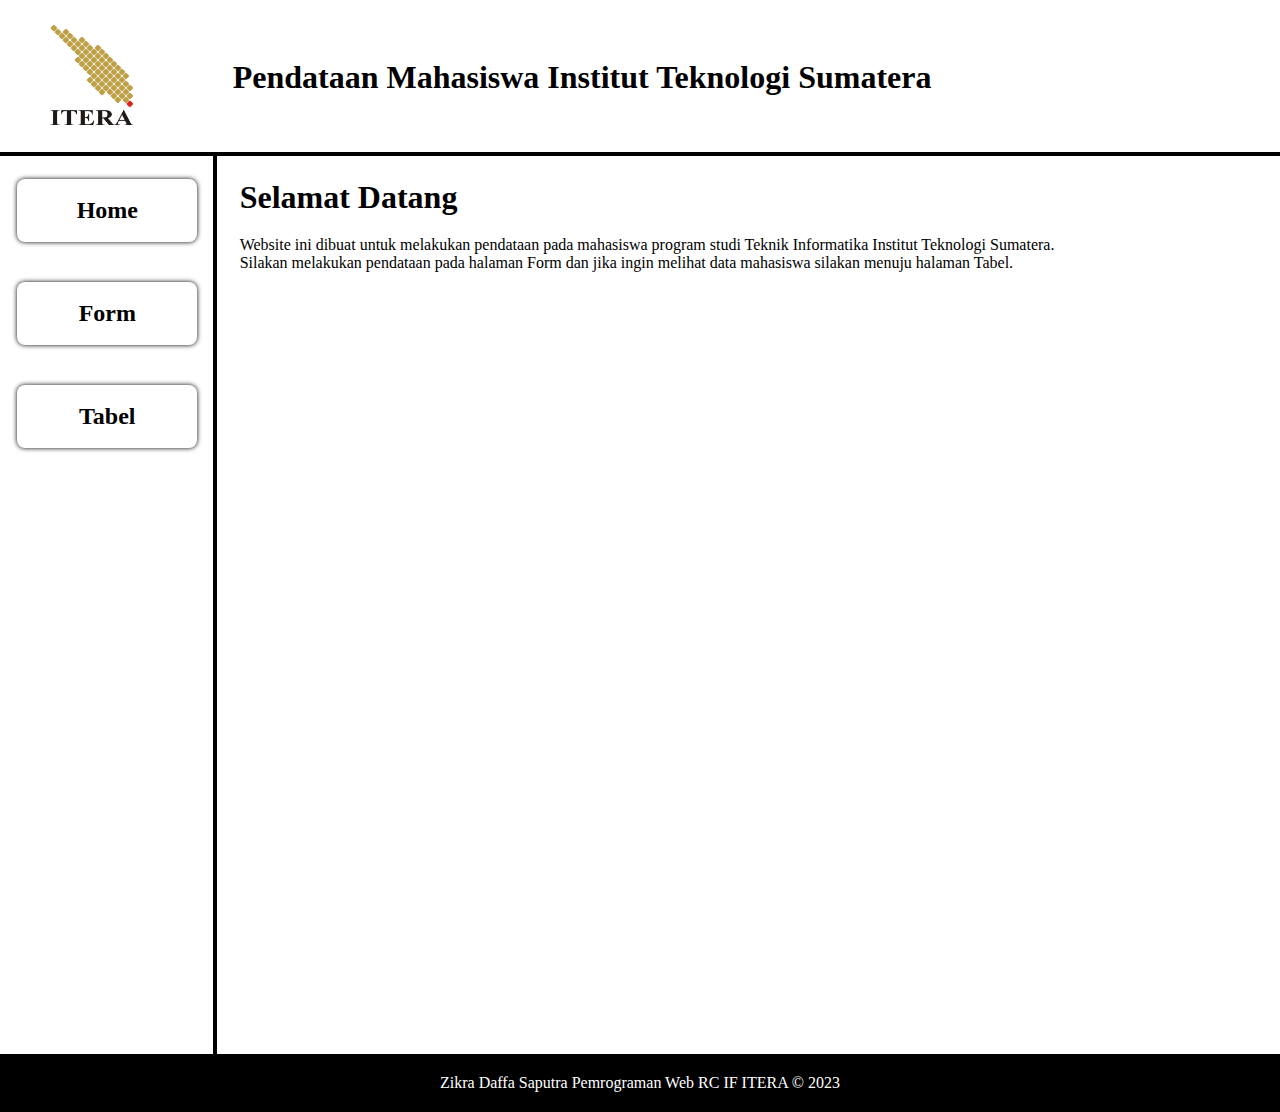
<file: index.html>
<!DOCTYPE html>
<html lang="en">
<head>
    <meta charset="UTF-8">
    <meta name="viewport" content="width=device-width, initial-scale=1.0">
    <title>Home</title>
    <link rel="stylesheet" href="style/home.css">
</head>

<header>
    <div class="logo">
        <img src="asset/logo-itera-oke.jpg" alt="img" height="100">
    </div>
    <h1 class="title">
        Pendataan Mahasiswa Institut Teknologi Sumatera
    </h1>
</header>

<body>
    <div class="container">
        <div class="sidebar">
            <div class="nav-menu">
                <a href="#Home">
                    <h2>Home</h2>
                </a>
                <a href="form.html">
                    <h2>Form</h2>
                </a>
                <a href="tabel.html">
                    <h2>Tabel</h2>
                </a>            
            </div>
        </div>
    
        <div class="konten">
            <h1>
                Selamat Datang
            </h1>
            <p>
                Website ini dibuat untuk melakukan pendataan pada mahasiswa program studi Teknik Informatika Institut Teknologi Sumatera.
            </p>
            <p>
                Silakan melakukan pendataan pada halaman Form dan jika ingin melihat data mahasiswa silakan menuju halaman Tabel.
            </p>
        </div>
    </div>

    <footer>
        Zikra Daffa Saputra Pemrograman Web RC IF ITERA © 2023
    </footer>
</body>
</html>
</file>
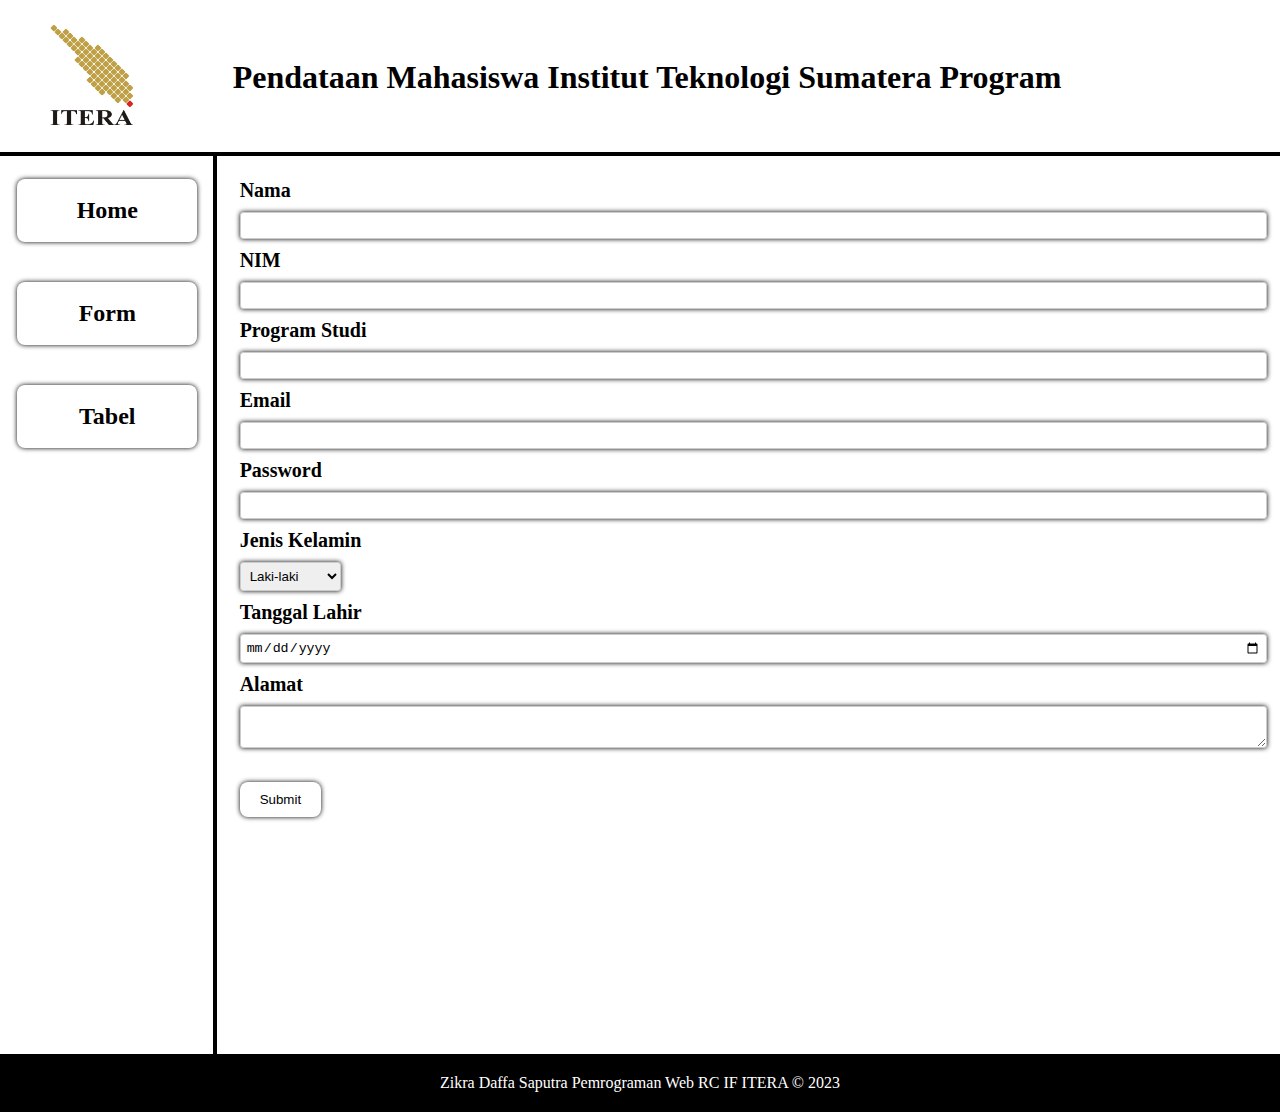
<file: form.html>
<!DOCTYPE html>
<html lang="en">
<head>
    <meta charset="UTF-8">
    <meta name="viewport" content="width=device-width, initial-scale=1.0">
    <title>Home</title>
    <link rel="stylesheet" href="style/form.css">
</head>

<header>
    <div class="logo">
        <img src="asset/logo-itera-oke.jpg" alt="img" height="100">
    </div>
    <h1 class="title">
        Pendataan Mahasiswa Institut Teknologi Sumatera Program
    </h1>
</header>

<body>
    <div class="container">
        <div class="sidebar">
            <div class="nav-menu">
                <a href="home.html">
                    <h2>Home</h2>
                </a>
                <a href="#Form">
                    <h2>Form</h2>
                </a>
                <a href="tabel.html">
                    <h2>Tabel</h2>
                </a>            
            </div>
        </div>
    
        <div class="konten">
            <form action="tabel.html" method="GET">
                <label for="nama">Nama</label>
                <input type="text" id="nama" name="nama" required>
                <label for="nim">NIM</label>
                <input type="number" id="nim" name="nim" required>
                <label for="prodi">Program Studi</label>
                <input type="text" id="prodi" name="prodi" required>
                <label for="email">Email</label>
                <input type="email" id="email" name="email" required>
                <label for="password">Password</label>
                <input type="password" id="password" name="password" required>
                <label for="jenis_kelamin">Jenis Kelamin</label>
                <select id="jenis_kelamin" name="jenis_kelamin" required>
                    <option value="Laki-laki">Laki-laki</option>
                    <option value="Perempuan">Perempuan</option>
                </select>
                <label for="tanggal_lahir">Tanggal Lahir</label>
                <input type="date" id="tanggal_lahir" name="tanggal_lahir" required>
                <label for="alamat">Alamat</label>
                <textarea id="alamat" name="alamat" required></textarea>
                <button type="submit" class="submit-button">Submit</button>
            </form>
        </div>
    </div>

    <footer>
        Zikra Daffa Saputra Pemrograman Web RC IF ITERA © 2023
    </footer>
</body>
</html>
</file>
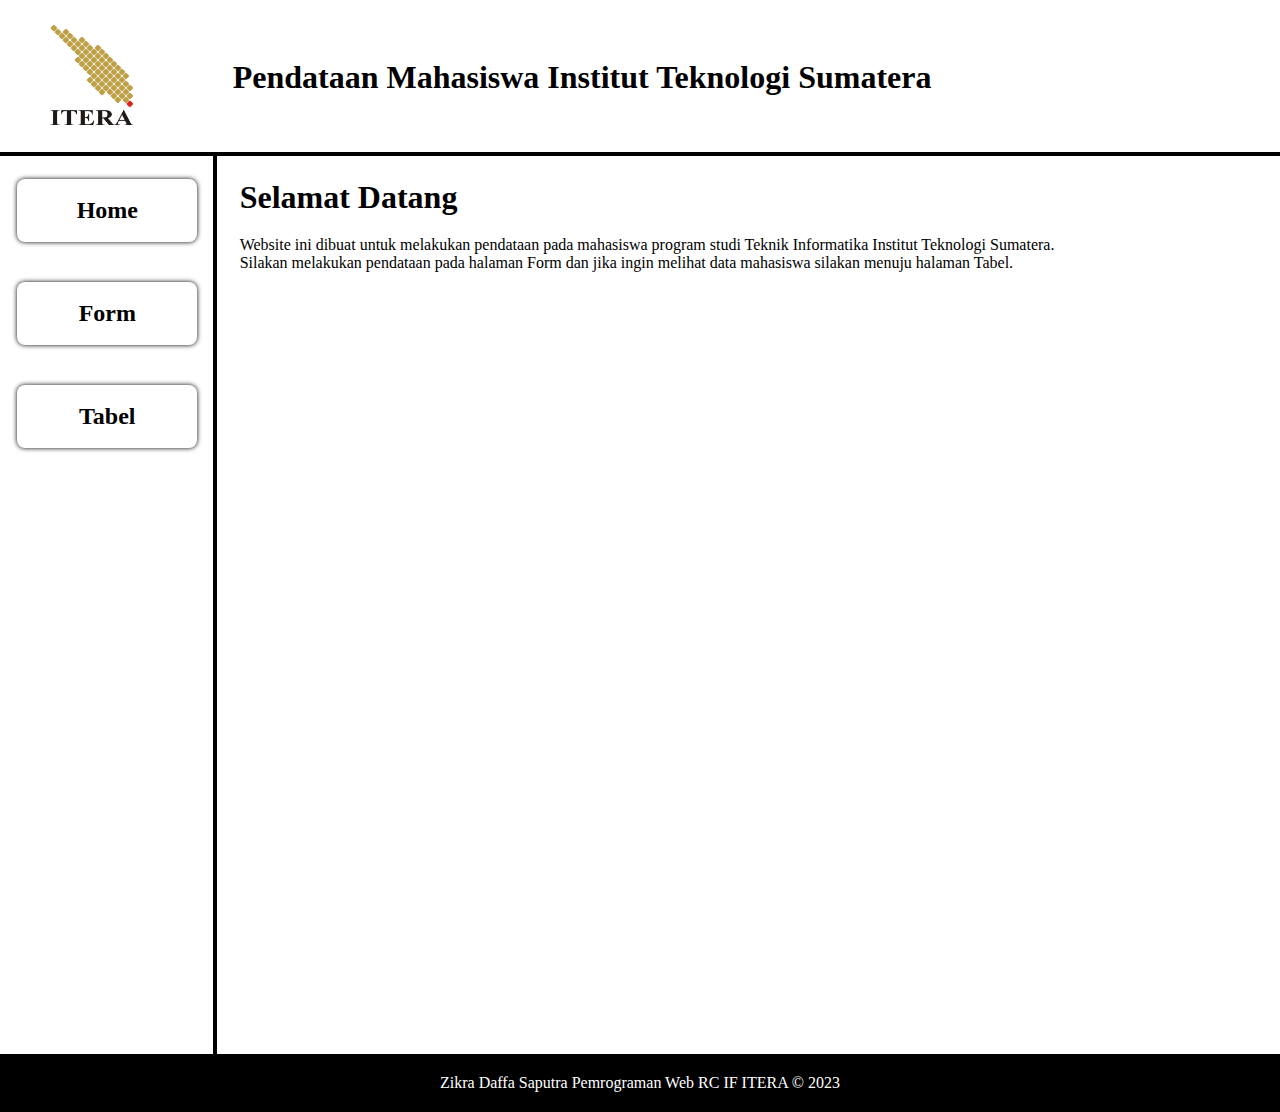
<file: home.html>
<!DOCTYPE html>
<html lang="en">
<head>
    <meta charset="UTF-8">
    <meta name="viewport" content="width=device-width, initial-scale=1.0">
    <title>Home</title>
    <link rel="stylesheet" href="style/home.css">
</head>

<header>
    <div class="logo">
        <img src="asset/logo-itera-oke.jpg" alt="img" height="100">
    </div>
    <h1 class="title">
        Pendataan Mahasiswa Institut Teknologi Sumatera
    </h1>
</header>

<body>
    <div class="container">
        <div class="sidebar">
            <div class="nav-menu">
                <a href="#Home">
                    <h2>Home</h2>
                </a>
                <a href="form.html">
                    <h2>Form</h2>
                </a>
                <a href="tabel.html">
                    <h2>Tabel</h2>
                </a>            
            </div>
        </div>
    
        <div class="konten">
            <h1>
                Selamat Datang
            </h1>
            <p>
                Website ini dibuat untuk melakukan pendataan pada mahasiswa program studi Teknik Informatika Institut Teknologi Sumatera.
            </p>
            <p>
                Silakan melakukan pendataan pada halaman Form dan jika ingin melihat data mahasiswa silakan menuju halaman Tabel.
            </p>
        </div>
    </div>

    <footer>
        Zikra Daffa Saputra Pemrograman Web RC IF ITERA © 2023
    </footer>
</body>
</html>
</file>
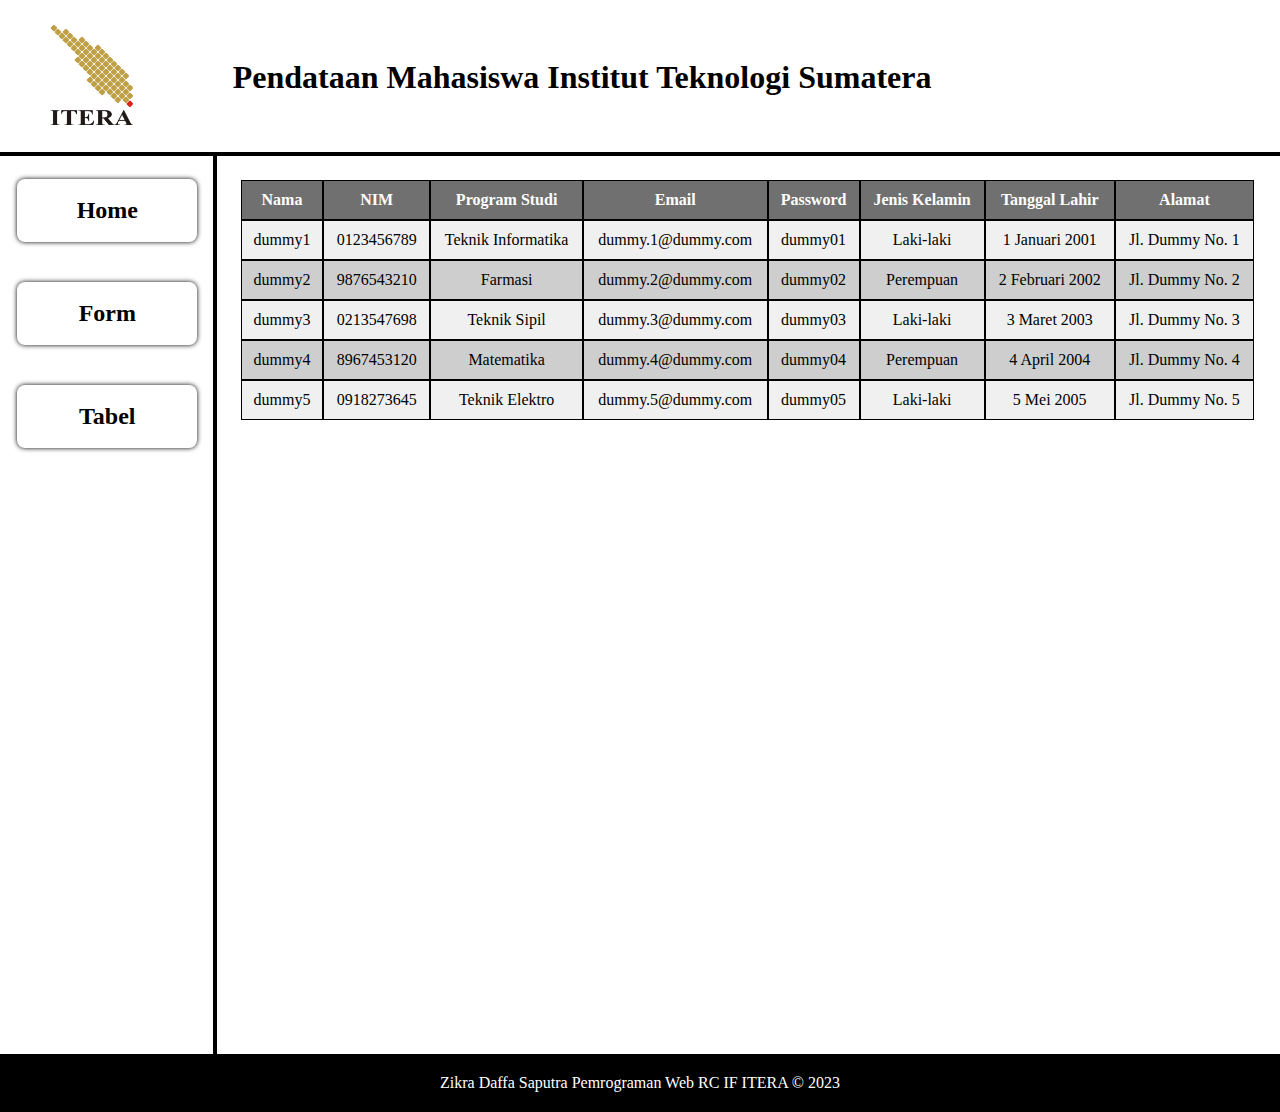
<file: tabel.html>
<!DOCTYPE html>
<html lang="en">
<head>
    <meta charset="UTF-8">
    <meta name="viewport" content="width=device-width, initial-scale=1.0">
    <title>Home</title>
    <link rel="stylesheet" href="style/tabel.css">
</head>

<header>
    <div class="logo">
        <img src="asset/logo-itera-oke.jpg" alt="img" height="100">
    </div>
    <h1 class="title">
        Pendataan Mahasiswa Institut Teknologi Sumatera
    </h1>
</header>

<body>
    <div class="container">
        <div class="sidebar">
            <div class="nav-menu">
                <a href="index.html">
                    <h2>Home</h2>
                </a>
                <a href="form.html">
                    <h2>Form</h2>
                </a>
                <a href="#Tabel">
                    <h2>Tabel</h2>
                </a>            
            </div>
        </div>
    
        <div class="konten">
            <table>
                <thead>
                    <tr>
                        <th>Nama</th>
                        <th>NIM</th>
                        <th>Program Studi</th>
                        <th>Email</th>
                        <th>Password</th>
                        <th>Jenis Kelamin</th>
                        <th>Tanggal Lahir</th>
                        <th>Alamat</th>
                    </tr>
                </thead>
                <tbody>
                    <tr>
                        <td>dummy1</td>
                        <td>0123456789</td>
                        <td>Teknik Informatika</td>
                        <td>dummy.1@dummy.com</td>
                        <td>dummy01</td>
                        <td>Laki-laki</td>
                        <td>1 Januari 2001</td>
                        <td>Jl. Dummy No. 1</td>
                    </tr>
                    <tr>
                        <td>dummy2</td>
                        <td>9876543210</td>
                        <td>Farmasi</td>
                        <td>dummy.2@dummy.com</td>
                        <td>dummy02</td>
                        <td>Perempuan</td>
                        <td>2 Februari 2002</td>
                        <td>Jl. Dummy No. 2</td>
                    </tr>
                    <tr>
                        <td>dummy3</td>
                        <td>0213547698</td>
                        <td>Teknik Sipil</td>
                        <td>dummy.3@dummy.com</td>
                        <td>dummy03</td>
                        <td>Laki-laki</td>
                        <td>3 Maret 2003</td>
                        <td>Jl. Dummy No. 3</td>
                    </tr>
                    <tr>
                        <td>dummy4</td>
                        <td>8967453120</td>
                        <td>Matematika</td>
                        <td>dummy.4@dummy.com</td>
                        <td>dummy04</td>
                        <td>Perempuan</td>
                        <td>4 April 2004</td>
                        <td>Jl. Dummy No. 4</td>
                    </tr>
                    <tr>
                        <td>dummy5</td>
                        <td>0918273645</td>
                        <td>Teknik Elektro</td>
                        <td>dummy.5@dummy.com</td>
                        <td>dummy05</td>
                        <td>Laki-laki</td>
                        <td>5 Mei 2005</td>
                        <td>Jl. Dummy No. 5</td>
                    </tr>
                </tbody>
            </table>
        </div>
    </div>

    <footer>
        Zikra Daffa Saputra Pemrograman Web RC IF ITERA © 2023
    </footer>
</body>
</html>
</file>
<file: style/home.css>
*{
    margin: 0;
    padding: 0;
}

header {
    display: flex;
    outline: 2px solid black;
}

header .logo {
    padding: 25px 50px;
    margin-right: 50px;
}

header .title {
    align-self: center;
}

.container {
    display: flex;
    min-height: 100vh;
}

.sidebar {
    width: 260px;
    padding: 25px 0 0 0;
    display: flex;
    box-sizing: border-box;
    justify-content: center;
    outline: 2px solid black;
}

.sidebar a {
    text-decoration: none;
}

.sidebar .nav-menu  h2 {
    color: black;
    margin: 0 0 40px 0;
    display: flex;
    flex-direction: row;
    padding: 18px 10px;
    border-radius: 8px;
    width: 180px;
    box-sizing: border-box;
    justify-content: center;
    box-shadow: 0 0 5px black;
}

.sidebar .nav-menu  h2:hover {
    background-color: black;
    color: white;
    transition: all ease-in .1s;
}

.konten {
    width: 100%;
    outline: 2px solid black;
    padding: 25px;
    box-sizing: border-box;
    justify-content: center;
}

.konten h1 {
    margin-bottom: 20px;
}

footer {
    background-color: black;
    color: white;
    text-align: center;
    padding: 20px;
}
</file>
<file: style/form.css>
*{
    margin: 0;
    padding: 0;
}

header {
    display: flex;
    outline: 2px solid black;
}

header .logo {
    padding: 25px 50px;
    margin-right: 50px;
}

header .title {
    align-self: center;
}

.container {
    display: flex;
    min-height: 100vh;
}

.sidebar {
    width: 260px;
    padding: 25px 0 0 0;
    display: flex;
    box-sizing: border-box;
    justify-content: center;
    outline: 2px solid black;
}

.sidebar a {
    text-decoration: none;
}

.sidebar .nav-menu  h2 {
    color: black;
    margin: 0 0 40px 0;
    display: flex;
    flex-direction: row;
    padding: 18px 10px;
    border-radius: 8px;
    width: 180px;
    box-sizing: border-box;
    justify-content: center;
    box-shadow: 0 0 5px black;
}

.sidebar .nav-menu  h2:hover {
    background-color: black;
    color: white;
    transition: all ease-in .1s;
}

.konten {
    width: 100%;
    outline: 2px solid black;
    padding: 25px;
    box-sizing: border-box;
}

footer {
    background-color: black;
    color: white;
    text-align: center;
    padding: 20px;
}

label {
    font-weight: bold;
    font-size: 20px;
    display: block;
    margin-bottom: 10px;
}

input, textarea {
    width: 100%;
    padding: 5px;
    border: 1px solid #ccc;
    margin-bottom: 10px;
    border-radius: 3px;
    box-shadow: 0 0 5px black;
}

select {
    padding: 5px;
    border: 1px solid #ccc;
    margin-bottom: 10px;
    border-radius: 3px;
    box-shadow: 0 0 5px black;
}

.submit-button {
    margin-top: 20px;
    background-color: white;
    color: black;
    padding: 10px 20px;
    border: none;
    border-radius: 8px;
    cursor: pointer;
    box-shadow: 0 0 5px black;
}

.submit-button:hover {
    background-color: black;
    color: white;
    transition: all ease-in .1s;
}
</file>
<file: style/tabel.css>
*{
    margin: 0;
    padding: 0;
}

header {
    display: flex;
    outline: 2px solid black;
}

header .logo {
    padding: 25px 50px;
    margin-right: 50px;
}

header .title {
    align-self: center;
}

.container {
    display: flex;
    min-height: 100vh;
}

.sidebar {
    width: 260px;
    padding: 25px 0 0 0;
    display: flex;
    box-sizing: border-box;
    justify-content: center;
    outline: 2px solid black;
}

.sidebar a {
    text-decoration: none;
}

.sidebar .nav-menu  h2 {
    color: black;
    margin: 0 0 40px 0;
    display: flex;
    flex-direction: row;
    padding: 18px 10px;
    border-radius: 8px;
    width: 180px;
    box-sizing: border-box;
    justify-content: center;
    box-shadow: 0 0 5px black;
}

.sidebar .nav-menu  h2:hover {
    background-color: black;
    color: white;
    transition: all ease-in .1s;
}

.konten {
    width: 100%;
    outline: 2px solid black;
    padding: 25px;
    box-sizing: border-box;
}

footer {
    background-color: black;
    color: white;
    text-align: center;
    padding: 20px;
}

table {
    width: 100%;
}

th {
    outline: 1px solid black;
    background-color: #707070;
    color: white;
}

th, td {
    outline: 1px solid black;
    padding: 10px;
    text-align: center;
}

tr:nth-child(even) {
    background-color: #cecece;
}

tr:nth-child(odd) {
    background-color: #f0f0f0;
}

tr:hover {
    background-color: #dddb7c;
}
</file>
